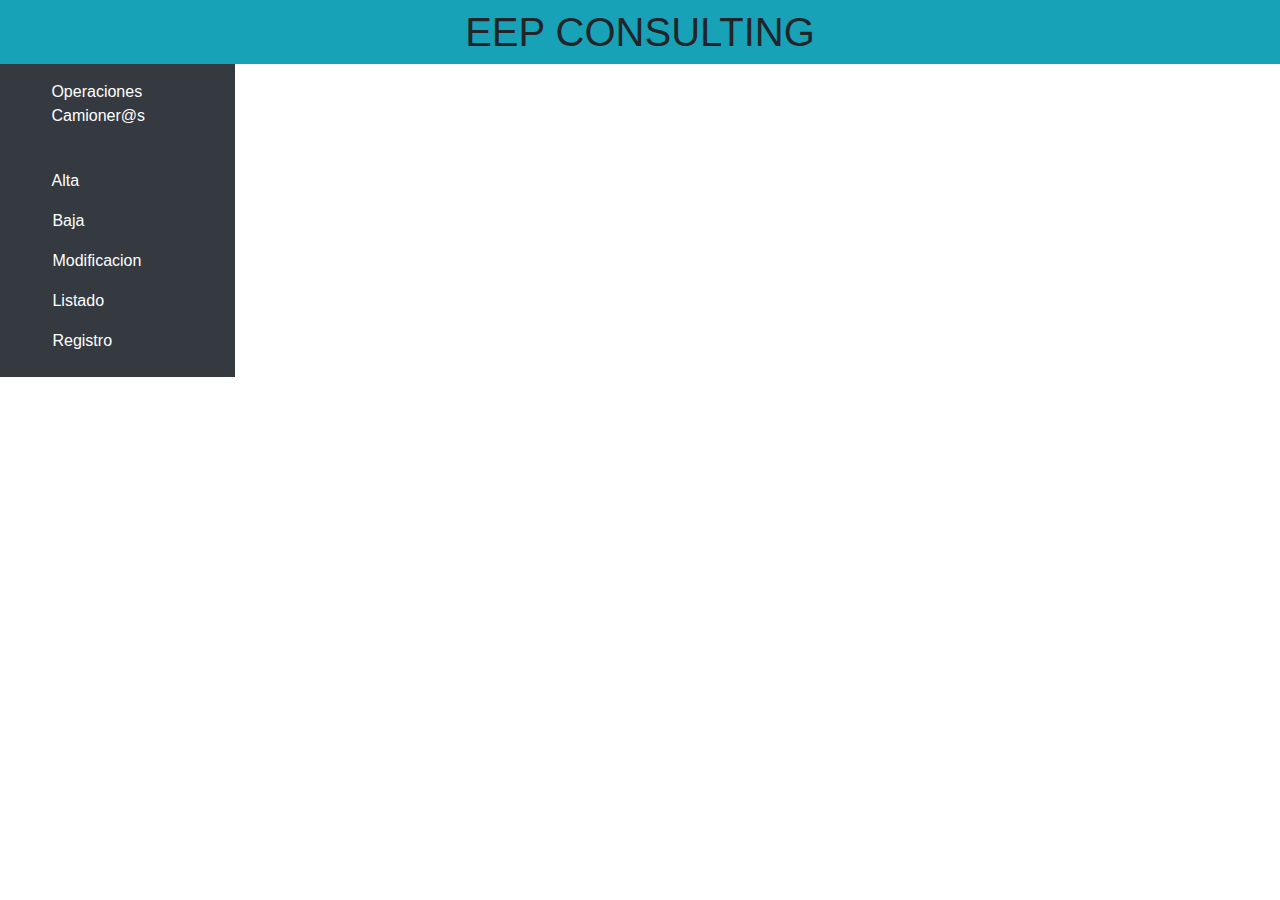
<file: src/main/resources/templates/index.html>
<!DOCTYPE html>
<html lang="en">
<head>
    <meta charset="UTF-8">
    <title>EEP CONSULTIN</title>
    <link href="../static/css/bootstrap.css" rel="stylesheet" th:href="@{/css/bootstrap.css}"/>
    <link href="../static/css/estilos.css" rel="stylesheet" th:href="@{/css/estilos.css}"/>
</head>
<body class="vh-100 d-flex flex-column">
<header>
        <h1 class="bg-info mb-0 text-center py-2">EEP CONSULTING</h1>
</header>
<main class="d-flex h-100">
    <nav class="d-flex flex-column flex-shrink-0 p-3 text-white bg-dark" style="width: 280px;">
        <a href="/" class="active d-flex align-items-center mb-3 mb-md-0 me-md-auto text-white text-decoration-none">
            <svg class="bi me-2" width="40" height="32"><use xlink:href="#bootstrap"/></svg>
            <span class="fs-4">Operaciones Camioner@s</span>
        </a>
        <hr>
        <ul class="nav nav-pills flex-column mb-auto">
            <li class="nav-item">
                <a href="/alta" class="nav-link text-white" aria-current="page">
                    <svg class="bi me-2" width="16" height="16"><use xlink:href="#home"/></svg>
                    Alta
                </a>
            </li>
            <li>
                <a href="/busqueda" class="nav-link text-white">
                    <svg class="bi me-2" width="16" height="16"><use xlink:href="#speedometer2"/></svg>
                    Baja
                </a>
            </li>
            <li>
                <a href="/busqueda" class="nav-link text-white">
                    <svg class="bi me-2" width="16" height="16"><use xlink:href="#table"/></svg>
                    Modificacion
                </a>
            </li>
            <li>
                <a href="/listado" class="nav-link text-white">
                    <svg class="bi me-2" width="16" height="16"><use xlink:href="#grid"/></svg>
                    Listado
                </a>
            </li>
            <li>
                <a href="/registro" class="nav-link text-white">
                    <svg class="bi me-2" width="16" height="16"><use xlink:href="#people-circle"/></svg>
                    Registro
                </a>
            </li>
        </ul>
    </nav>
    <div class="color-mods h-100 w-100">

    </div>
</main>
    <script src="https://ajax.googleapis.com/ajax/libs/jquery/1.12.4/jquery.min.js"></script>
    <script src="../static/js/bootstrap.js" th:href="@{/js/bootstrap.js}"></script>
</body>
</html>
</file>
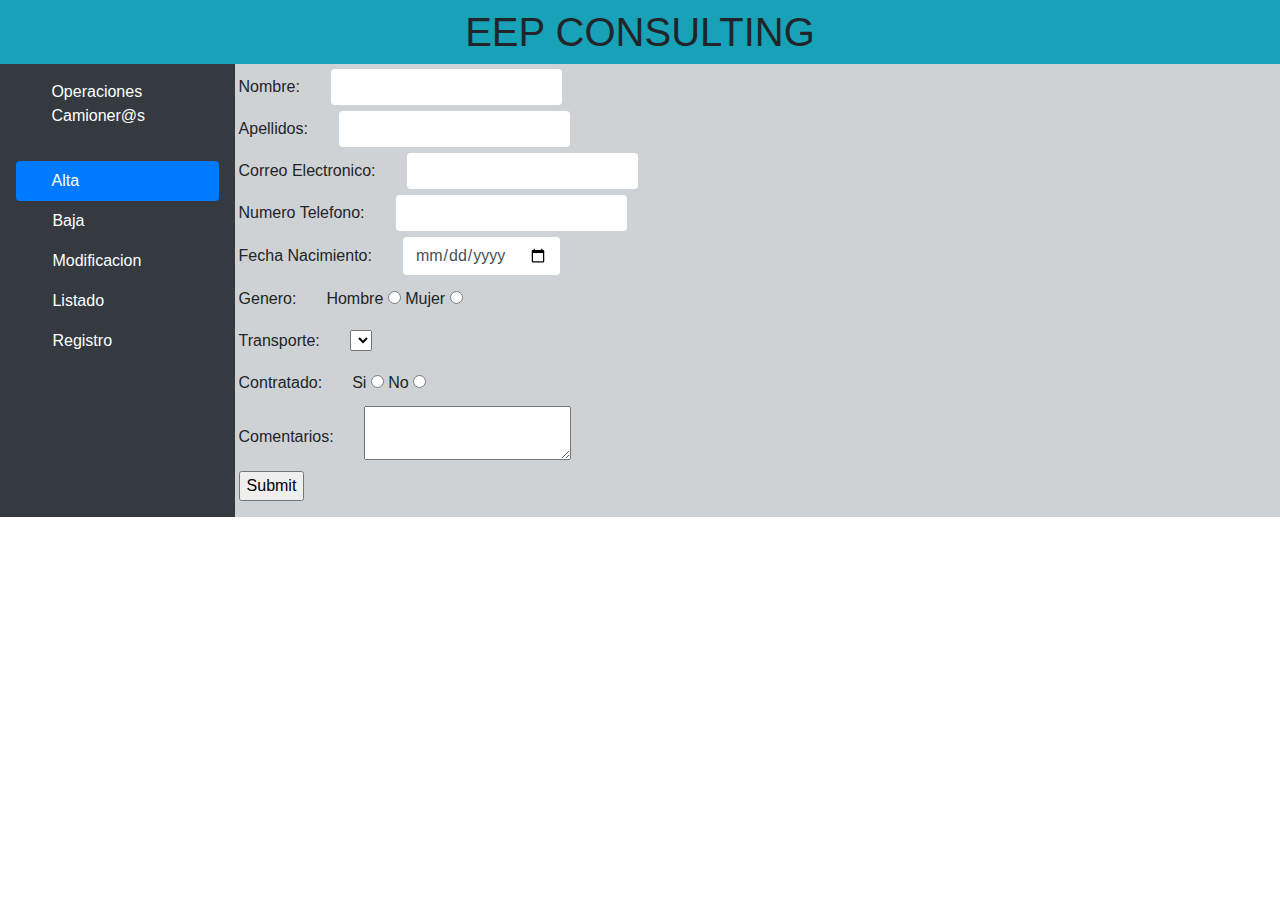
<file: src/main/resources/templates/alta.html>
<!DOCTYPE html>
<html lang="en">
<head>
    <meta charset="UTF-8">
    <title>EEP CONSULTIN</title>
    <link href="../static/css/bootstrap.css" rel="stylesheet" th:href="@{/css/bootstrap.css}"/>
    <link href="../static/css/estilos.css" rel="stylesheet" th:href="@{/css/estilos.css}"/>
</head>
<body class="vh-100 d-flex flex-column">
<header>
    <h1 class="bg-info mb-0 text-center py-2">EEP CONSULTING</h1>
</header>
<main class="d-flex h-100">
    <nav class="d-flex flex-column flex-shrink-0 p-3 text-white bg-dark" style="width: 280px;">
        <a href="/" class="active d-flex align-items-center mb-3 mb-md-0 me-md-auto text-white text-decoration-none">
            <svg class="bi me-2" width="40" height="32"><use xlink:href="#bootstrap"/></svg>
            <span class="fs-4">Operaciones Camioner@s</span>
        </a>
        <hr>
        <ul class="nav nav-pills flex-column mb-auto">
            <li class="nav-item">
                <a href="/alta" class="nav-link active" aria-current="page">
                    <svg class="bi me-2" width="16" height="16">
                        <use xlink:href="#home"/>
                    </svg>
                    Alta
                </a>
            </li>
            <li>
                <a href="/busqueda" class="nav-link text-white">
                    <svg class="bi me-2" width="16" height="16">
                        <use xlink:href="#speedometer2"/>
                    </svg>
                    Baja
                </a>
            </li>
            <li>
                <a href="/busqueda" class="nav-link text-white">
                    <svg class="bi me-2" width="16" height="16">
                        <use xlink:href="#table"/>
                    </svg>
                    Modificacion
                </a>
            </li>
            <li>
                <a href="/listado" class="nav-link text-white">
                    <svg class="bi me-2" width="16" height="16">
                        <use xlink:href="#grid"/>
                    </svg>
                    Listado
                </a>
            </li>
            <li>
                <a href="/registro" class="nav-link text-white">
                    <svg class="bi me-2" width="16" height="16">
                        <use xlink:href="#people-circle"/>
                    </svg>
                    Registro
                </a>
            </li>
        </ul>
    </nav>
    <div class="color-mods h-100 w-100">
        <form class="m-1" action="#" th:action="@{/mensajealta}" th:object="${camionero}" method="post">
            <div class="mb-1 row g-3 align-items-center">
                <div class="col-auto">
                    <label for="nombre" class="col-form-label">Nombre:</label>
                </div>
                <div class="col-auto">
                    <input id="nombre" class="form-control" type="text" th:field="*{nombre}">
                </div>
                <div class="col-auto">
                    <span th:if="${#fields.hasErrors('nombre')}" th:errors="*{nombre}" style="color: red"></span><br/>
                </div>
            </div>
            <div class="mb-1 row g-3 align-items-center">
                <div class="col-auto">
                    <label for="apellidos" class="col-form-label">Apellidos:</label>
                </div>
                <div class="col-auto">
                    <input id="apellidos" class="form-control" type="text" th:field="*{apellidos}">
                </div>
                <div class="col-auto">
                    <span th:if="${#fields.hasErrors('apellidos')}" th:errors="*{apellidos}" style="color: red"></span><br/>
                </div>
            </div>
            <div class="mb-1 row g-3 align-items-center">
                <div class="col-auto">
                    <label for="correo_electronico" class="col-form-label">Correo Electronico:</label>
                </div>
                <div class="col-auto">
                    <input id="correo_electronico" class="form-control" type="text" th:field="*{correo_electronico}">
                </div>
                <div class="col-auto">
                    <span th:if="${#fields.hasErrors('correo_electronico')}" th:errors="*{correo_electronico}" style="color: red"></span><br/>
                </div>
            </div>
            <div class="mb-1 row g-3 align-items-center">
                <div class="col-auto">
                    <label for="numero_telefono" class="col-form-label">Numero Telefono:</label>
                </div>
                <div class="col-auto">
                    <input id="numero_telefono" class="form-control" type="text" th:field="*{numero_telefono}">
                </div>
                <div class="col-auto">
                    <span th:if="${#fields.hasErrors('numero_telefono')}" th:errors="*{numero_telefono}" style="color: red"></span><br/>
                </div>
            </div>
            <div class="mb-1 row g-3 align-items-center">
                <div class="col-auto">
                    <label for="fecha_nacimiento" class="col-form-label">Fecha Nacimiento:</label>
                </div>
                <div class="col-auto">
                    <input id="fecha_nacimiento" class="form-control" type="date" th:field="*{fecha_nacimiento}">
                </div>
                <div class="col-auto">
                    <span th:if="${#fields.hasErrors('fecha_nacimiento')}" th:errors="*{fecha_nacimiento}" style="color: red"></span><br/>
                </div>
            </div>
            <div class="mb-1 row g-3 align-items-center">
                <div class="col-auto">
                    <label for="genero" class="col-form-label">Genero:</label>
                </div>
                <div class="col-auto">
                    Hombre <input id="genero" type="radio" value="Hombre" th:field="*{genero}"/>
                    Mujer  <input id="genero" type="radio" value="Mujer" th:field="*{genero}"/>
                </div>
                <div class="col-auto">
                    <span th:if="${#fields.hasErrors('genero')}" th:errors="*{genero}" style="color: red"></span><br/>
                </div>
            </div>
            <div class="mb-1 row g-3 align-items-center">
                <div class="col-auto">
                    <label for="transporte" class="col-form-label">Transporte:</label>
                </div>
                <div class="col-auto">
                    <select th:field="*{transporte}">
                        <option id="transporte" th:each="i : ${valoresTransporte}" th:value="${i}" th:text="${i}"></option>
                    </select>
                </div>
                <div class="col-auto">
                    <span th:if="${#fields.hasErrors('transporte')}" th:errors="*{transporte}" style="color: red"></span><br/>
                </div>
            </div>
            <div class="mb-1 row g-3 align-items-center">
                <div class="col-auto">
                    <label for="contratado" class="col-form-label">Contratado:</label>
                </div>
                <div class="col-auto">
                    Si <input id="contratado" type="radio" value="true" th:field="*{contratado}"/>
                    No <input id="contratado" type="radio" value="false" th:field="*{contratado}"/>
                </div>
                <div class="col-auto">
                    <span th:if="${#fields.hasErrors('contratado')}" th:errors="*{contratado}" style="color: red"></span><br/>
                </div>
            </div>
            <div class="mb-1 row g-3 align-items-center">
                <div class="col-auto">
                    <label for="comentarios" class="col-form-label">Comentarios:</label>
                </div>
                <div class="col-auto">
                    <textarea id="comentarios" th:field="*{comentarios}"></textarea>
                </div>
                <div class="col-auto">
                    <span th:if="${#fields.hasErrors('comentarios')}" th:errors="*{comentarios}" style="color: red"></span><br/>
                </div>
            </div>
            <p><input type="submit" value="Submit"/></p>
        </form>
    </div>
</main>
<script src="https://ajax.googleapis.com/ajax/libs/jquery/1.12.4/jquery.min.js"></script>
<script src="../static/js/bootstrap.js" th:href="@{/js/bootstrap.js}"></script>
</body>
</html>
</file>
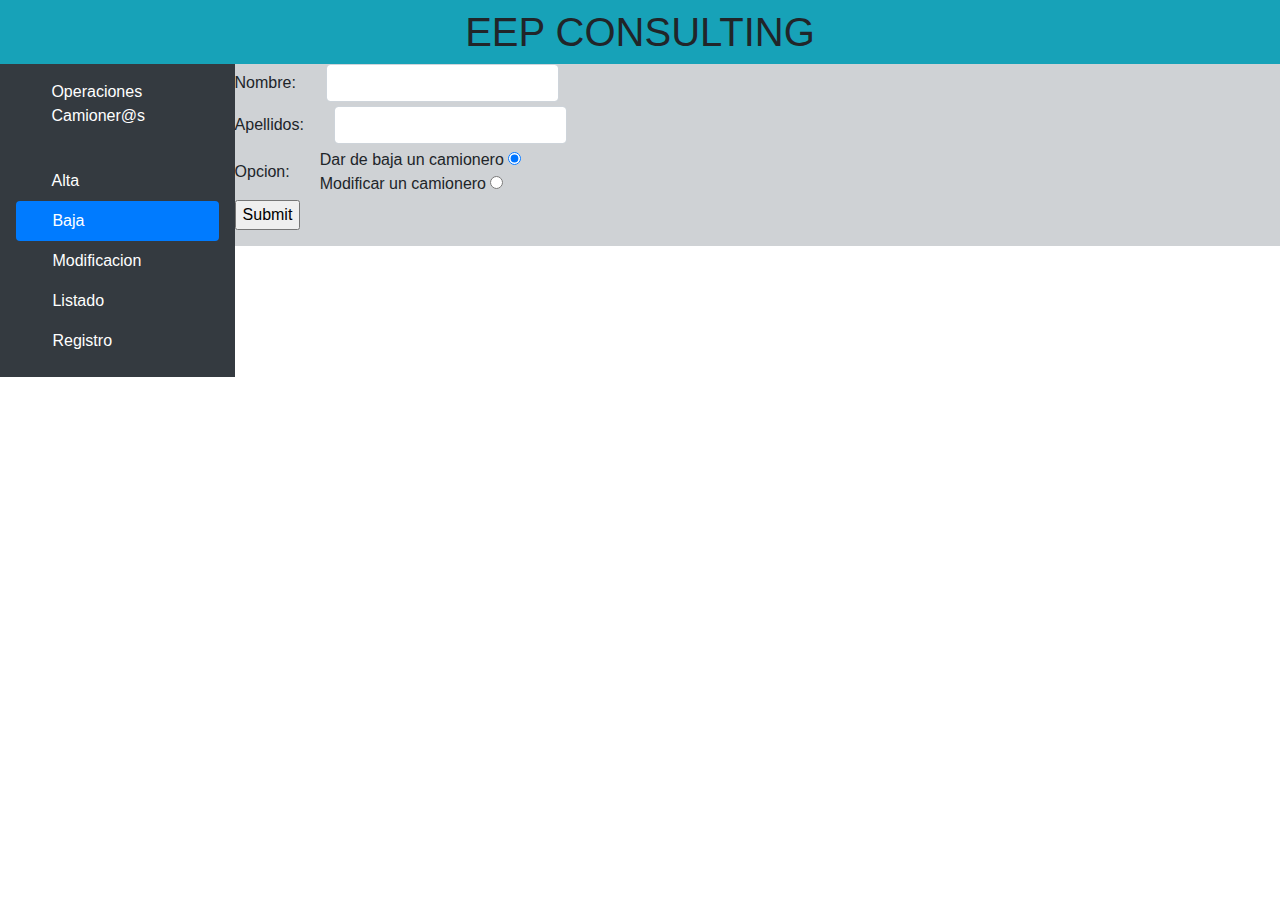
<file: src/main/resources/templates/busqueda.html>
<!DOCTYPE html>
<html lang="en">
<head>
    <meta charset="UTF-8">
    <title>EEP CONSULTIN</title>
    <link href="../static/css/bootstrap.css" rel="stylesheet" th:href="@{/css/bootstrap.css}"/>
    <link href="../static/css/estilos.css" rel="stylesheet" th:href="@{/css/estilos.css}"/>
</head>
<body class="vh-100 d-flex flex-column">
<header>
    <h1 class="bg-info mb-0 text-center py-2">EEP CONSULTING</h1>
</header>
<main class="d-flex h-100">
    <nav class="d-flex flex-column flex-shrink-0 p-3 text-white bg-dark" style="width: 280px;">
        <a href="/" class="active d-flex align-items-center mb-3 mb-md-0 me-md-auto text-white text-decoration-none">
            <svg class="bi me-2" width="40" height="32"><use xlink:href="#bootstrap"/></svg>
            <span class="fs-4">Operaciones Camioner@s</span>
        </a>
        <hr>
        <ul class="nav nav-pills flex-column mb-auto">
            <li class="nav-item">
                <a href="/alta" class="nav-link text-white" aria-current="page">
                    <svg class="bi me-2" width="16" height="16"><use xlink:href="#home"/></svg>
                    Alta
                </a>
            </li>
            <li>
                <a href="/busqueda" class="nav-link active text-white">
                    <svg class="bi me-2" width="16" height="16"><use xlink:href="#speedometer2"/></svg>
                    Baja
                </a>
            </li>
            <li>
                <a href="/busqueda" class="nav-link text-white">
                    <svg class="bi me-2" width="16" height="16"><use xlink:href="#table"/></svg>
                    Modificacion
                </a>
            </li>
            <li>
                <a href="/listado" class="nav-link text-white">
                    <svg class="bi me-2" width="16" height="16"><use xlink:href="#grid"/></svg>
                    Listado
                </a>
            </li>
            <li>
                <a href="/registro" class="nav-link text-white">
                    <svg class="bi me-2" width="16" height="16"><use xlink:href="#people-circle"/></svg>
                    Registro
                </a>
            </li>
        </ul>
    </nav>
    <div class="color-mods h-100 w-100">
        <form action="#" th:action="@{/busqueda}" th:object="${camionero}" method="post">
            <div class="mb-1 row g-3 align-items-center">
                <div class="col-auto">
                    <label for="nombre" class="col-form-label">Nombre:</label>
                </div>
                <div class="col-auto">
                    <input id="nombre" class="form-control" type="text" th:field="*{nombre}">
                </div>
                <div class="col-auto">
                    <span th:if="${#fields.hasErrors('nombre')}" th:errors="*{nombre}" style="color: red"></span><br/>
                </div>
            </div>
            <div class="mb-1 row g-3 align-items-center">
                <div class="col-auto">
                    <label for="apellidos" class="col-form-label">Apellidos:</label>
                </div>
                <div class="col-auto">
                    <input id="apellidos" class="form-control" type="text" th:field="*{apellidos}">
                </div>
                <div class="col-auto">
                    <span th:if="${#fields.hasErrors('apellidos')}" th:errors="*{apellidos}" style="color: red"></span><br/>
                </div>
            </div>
            <div class="mb-1 row g-3 align-items-center">
                <div class="col-auto">
                    <label for="opcion" class="col-form-label">Opcion:</label>
                </div>
                <div class="col-auto">
                    Dar de baja un camionero <input id="opcion" type="radio" value="true" th:name="eleccion" checked/><br>
                    Modificar un camionero   <input id="opcion" type="radio" value="false" th:name="eleccion"/>
                </div>
            </div>
            <p><input type="submit" value="Submit"/></p>
        </form>
    </div>
</main>
<script src="https://ajax.googleapis.com/ajax/libs/jquery/1.12.4/jquery.min.js"></script>
<script src="../static/js/bootstrap.js" th:href="@{/js/bootstrap.js}"></script>
</body>
</html>
</file>
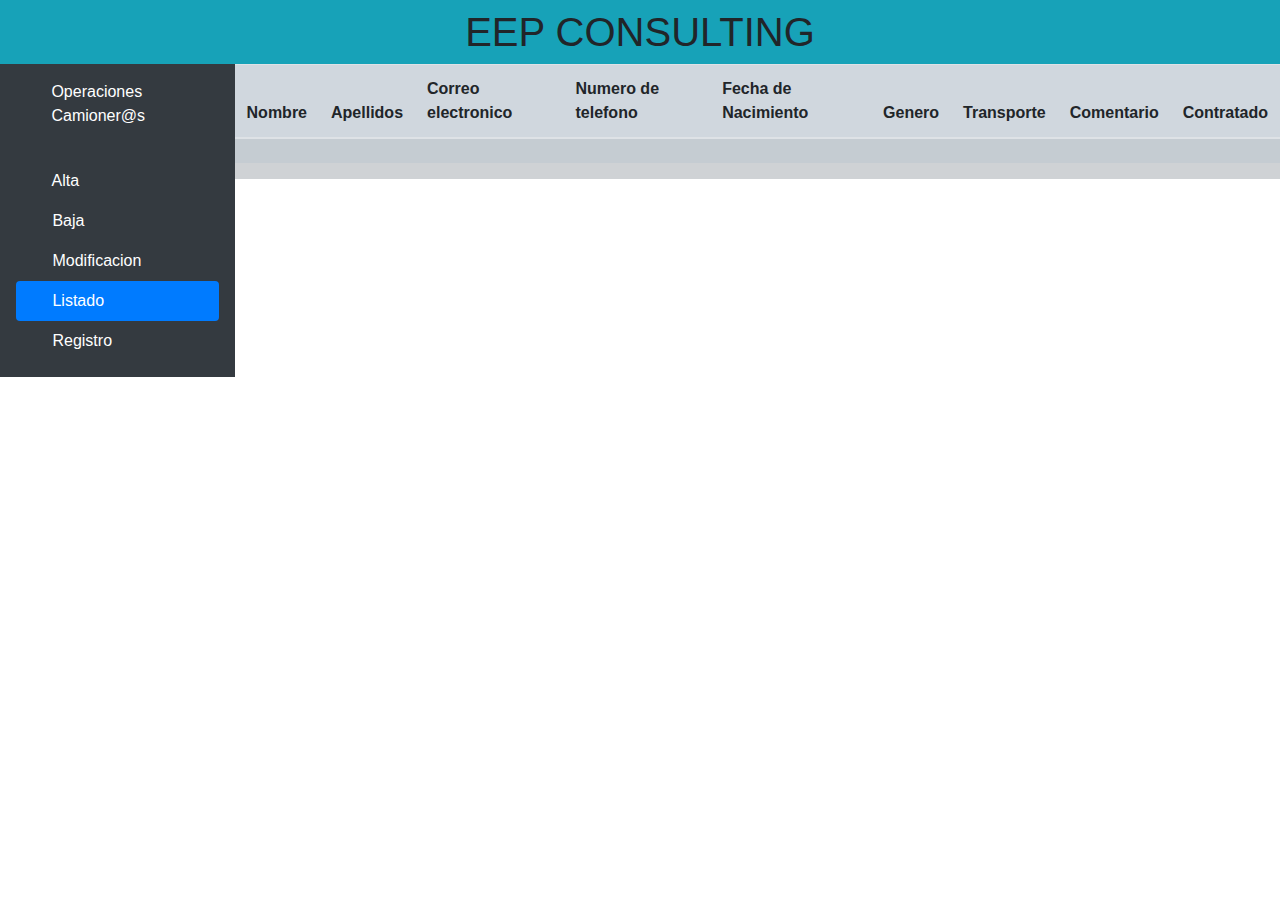
<file: src/main/resources/templates/listado.html>
<!DOCTYPE html>
<html lang="en" xmlns="http://www.w3.org/1999/xhtml" xmlns:th="http://www.thymeleaf.org">
<head>
    <meta charset="UTF-8">
    <title>EEP CONSULTIN</title>
    <link href="../static/css/bootstrap.css" rel="stylesheet" th:href="@{/css/bootstrap.css}"/>
    <link href="../static/css/estilos.css" rel="stylesheet" th:href="@{/css/estilos.css}"/>
</head>
<body class="vh-100 d-flex flex-column">
<header>
    <h1 class="bg-info mb-0 text-center py-2">EEP CONSULTING</h1>
</header>
<main class="d-flex h-100">
    <nav class="d-flex flex-column flex-shrink-0 p-3 text-white bg-dark" style="width: 280px;">
        <a href="/" class="active d-flex align-items-center mb-3 mb-md-0 me-md-auto text-white text-decoration-none">
            <svg class="bi me-2" width="40" height="32"><use xlink:href="#bootstrap"/></svg>
            <span class="fs-4">Operaciones Camioner@s</span>
        </a>
        <hr>
        <ul class="nav nav-pills flex-column mb-auto">
            <li class="nav-item">
                <a href="/alta" class="nav-link text-white" aria-current="page">
                    <svg class="bi me-2" width="16" height="16"><use xlink:href="#home"/></svg>
                    Alta
                </a>
            </li>
            <li>
                <a href="/busqueda" class="nav-link text-white">
                    <svg class="bi me-2" width="16" height="16"><use xlink:href="#speedometer2"/></svg>
                    Baja
                </a>
            </li>
            <li>
                <a href="/busqueda" class="nav-link text-white">
                    <svg class="bi me-2" width="16" height="16"><use xlink:href="#table"/></svg>
                    Modificacion
                </a>
            </li>
            <li>
                <a href="/listado" class="nav-link active text-white">
                    <svg class="bi me-2" width="16" height="16"><use xlink:href="#grid"/></svg>
                    Listado
                </a>
            </li>
            <li>
                <a href="/registro" class="nav-link text-white">
                    <svg class="bi me-2" width="16" height="16"><use xlink:href="#people-circle"/></svg>
                    Registro
                </a>
            </li>
        </ul>
    </nav>
    <div class="color-mods h-100 w-100">
        <table class="table table-striped color-tabla">
            <thead>
            <tr>
                <th>Nombre</th>
                <th>Apellidos</th>
                <th>Correo electronico</th>
                <th>Numero de telefono</th>
                <th>Fecha de Nacimiento</th>
                <th>Genero</th>
                <th>Transporte</th>
                <th>Comentario</th>
                <th>Contratado</th>
            </tr>
            </thead>
            <tr th:each="i : ${Camionero}">
                <td><span style="text-align: center" th:text="*{i.nombre}"></span></td>
                <td><span style="text-align: center" th:text="*{i.apellidos}"></span></td>
                <td><span style="text-align: center" th:text="*{i.correo_electronico}"></span></td>
                <td><span style="text-align: center" th:text="*{i.numero_telefono}"></span></td>
                <td><span style="text-align: center" th:text="*{i.fecha_nacimiento}"></span></td>
                <td><span style="text-align: center" th:text="*{i.genero}"></span></td>
                <td><span style="text-align: center" th:text="*{i.transporte}"></span></td>
                <td><span style="text-align: center" th:text="*{i.comentarios}"></span></td>
                <td><span style="text-align: center" th:text="*{i.contratado}"></span></td>
            </tr>
        </table>
    </div>
</main>
<script src="https://ajax.googleapis.com/ajax/libs/jquery/1.12.4/jquery.min.js"></script>
<script src="../static/js/bootstrap.js" th:href="@{/js/bootstrap.js}"></script>
</body>
</html>
</file>
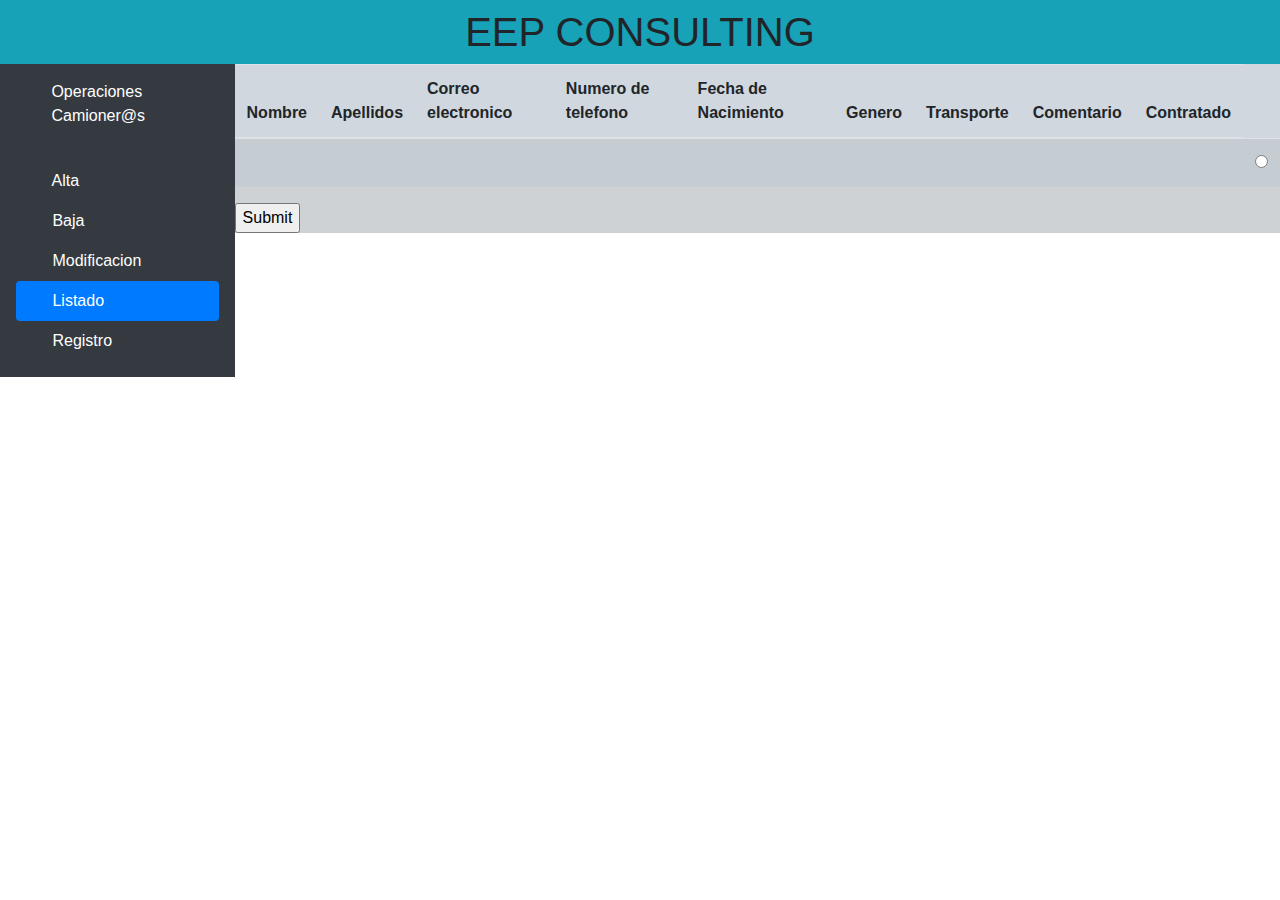
<file: src/main/resources/templates/listado_busqueda.html>
<!DOCTYPE html>
<html lang="en">
<head>
    <meta charset="UTF-8">
    <title>EEP CONSULTIN</title>
    <link href="../static/css/bootstrap.css" rel="stylesheet" th:href="@{/css/bootstrap.css}"/>
    <link href="../static/css/estilos.css" rel="stylesheet" th:href="@{/css/estilos.css}"/>
</head>
<body class="vh-100 d-flex flex-column">
<header>
    <h1 class="bg-info mb-0 text-center py-2">EEP CONSULTING</h1>
</header>
<main class="d-flex h-100">
    <nav class="d-flex flex-column flex-shrink-0 p-3 text-white bg-dark" style="width: 280px;">
        <a href="/" class="active d-flex align-items-center mb-3 mb-md-0 me-md-auto text-white text-decoration-none">
            <svg class="bi me-2" width="40" height="32">
                <use xlink:href="#bootstrap"/>
            </svg>
            <span class="fs-4">Operaciones Camioner@s</span>
        </a>
        <hr>
        <ul class="nav nav-pills flex-column mb-auto">
            <li class="nav-item">
                <a href="/alta" class="nav-link text-white" aria-current="page">
                    <svg class="bi me-2" width="16" height="16">
                        <use xlink:href="#home"/>
                    </svg>
                    Alta
                </a>
            </li>
            <li>
                <a href="/busqueda" class="nav-link text-white">
                    <svg class="bi me-2" width="16" height="16">
                        <use xlink:href="#speedometer2"/>
                    </svg>
                    Baja
                </a>
            </li>
            <li>
                <a href="/busqueda" class="nav-link text-white">
                    <svg class="bi me-2" width="16" height="16">
                        <use xlink:href="#table"/>
                    </svg>
                    Modificacion
                </a>
            </li>
            <li>
                <a href="/listado" class="nav-link active text-white">
                    <svg class="bi me-2" width="16" height="16">
                        <use xlink:href="#grid"/>
                    </svg>
                    Listado
                </a>
            </li>
            <li>
                <a href="/registro" class="nav-link text-white">
                    <svg class="bi me-2" width="16" height="16">
                        <use xlink:href="#people-circle"/>
                    </svg>
                    Registro
                </a>
            </li>
        </ul>
    </nav>
    <div class="color-mods h-100 w-100">
        <form action="#" th:action="@{/postlistado}" method="post">
            <table class="table table-striped color-tabla">
                <thead>
                <tr>
                    <th>Nombre</th>
                    <th>Apellidos</th>
                    <th>Correo electronico</th>
                    <th>Numero de telefono</th>
                    <th>Fecha de Nacimiento</th>
                    <th>Genero</th>
                    <th>Transporte</th>
                    <th>Comentario</th>
                    <th>Contratado</th>
                </tr>
                </thead>
                <tr th:each="i, iterator : ${Camionero}">
                    <td><span style="text-align: center" th:text="*{i.nombre}"></span></td>
                    <td><span style="text-align: center" th:text="*{i.apellidos}"></span></td>
                    <td><span style="text-align: center" th:text="*{i.correo_electronico}"></span></td>
                    <td><span style="text-align: center" th:text="*{i.numero_telefono}"></span></td>
                    <td><span style="text-align: center" th:text="*{i.fecha_nacimiento}"></span></td>
                    <td><span style="text-align: center" th:text="*{i.genero}"></span></td>
                    <td><span style="text-align: center" th:text="*{i.transporte}"></span></td>
                    <td><span style="text-align: center" th:text="*{i.comentarios}"></span></td>
                    <td><span style="text-align: center" th:text="*{i.contratado}"></span></td>

                    <td><input type="radio" th:value="${iterator.index}" th:name="seleccion"></td>
                </tr>
            </table>
            <input type="submit">
        </form>
    </div>
</main>
<script src="https://ajax.googleapis.com/ajax/libs/jquery/1.12.4/jquery.min.js"></script>
<script src="../static/js/bootstrap.js" th:href="@{/js/bootstrap.js}"></script>
</body>
</html>
</file>
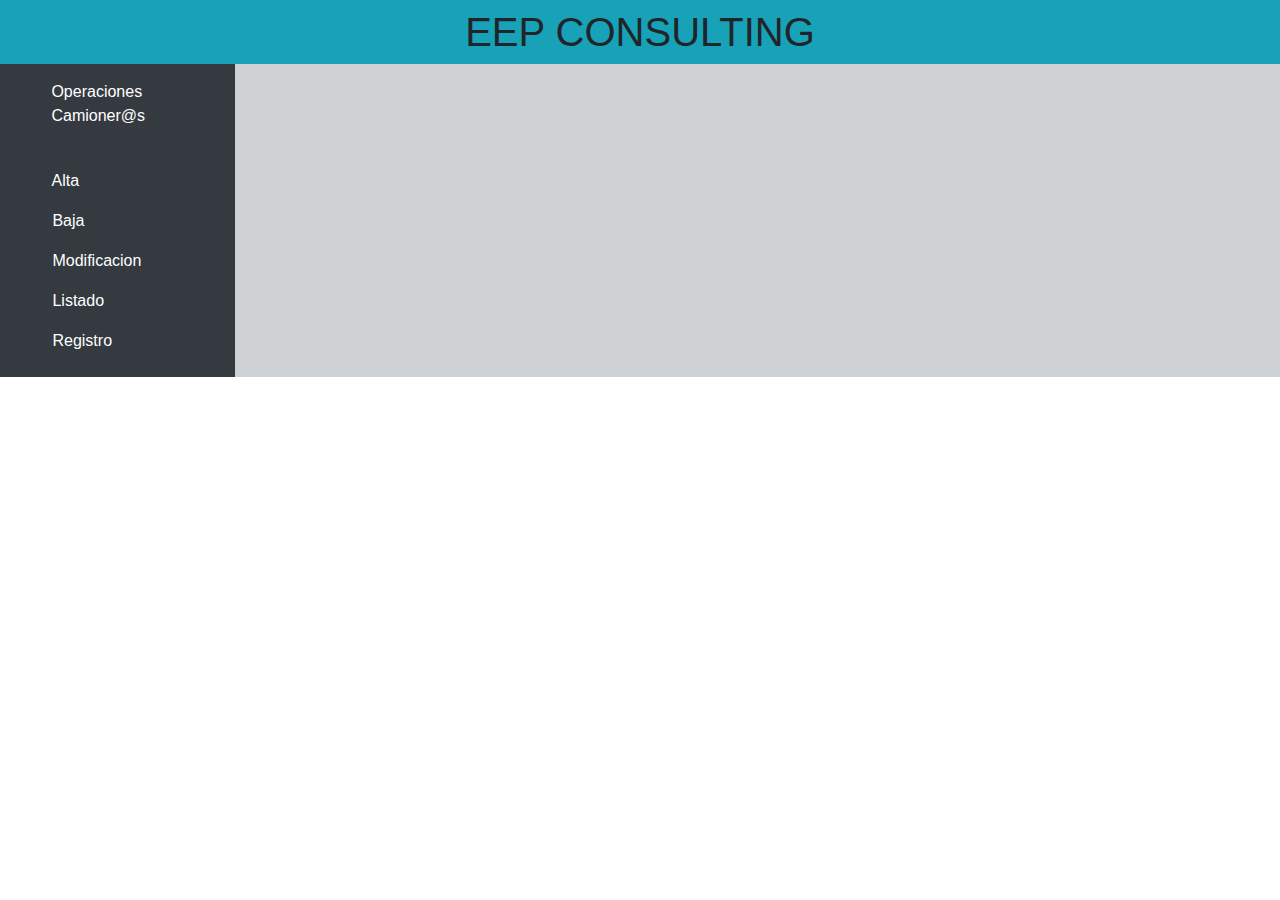
<file: src/main/resources/templates/mensaje_usuarios.html>
<!DOCTYPE html>
<html lang="en">
<head>
    <meta charset="UTF-8">
    <title>EEP CONSULTIN</title>
    <link href="../static/css/bootstrap.css" rel="stylesheet" th:href="@{/css/bootstrap.css}"/>
    <link href="../static/css/estilos.css" rel="stylesheet" th:href="@{/css/estilos.css}"/>
</head>
<body class="vh-100 d-flex flex-column">
<header>
    <h1 class="bg-info mb-0 text-center py-2">EEP CONSULTING</h1>
</header>
<main class="d-flex h-100">
    <nav class="d-flex flex-column flex-shrink-0 p-3 text-white bg-dark h-100" style="width: 280px;">
        <a href="/" class="active d-flex align-items-center mb-3 mb-md-0 me-md-auto text-white text-decoration-none">
            <svg class="bi me-2" width="40" height="32">
                <use xlink:href="#bootstrap"/>
            </svg>
            <span class="fs-4">Operaciones Camioner@s</span>
        </a>
        <hr>
        <ul class="nav nav-pills flex-column mb-auto">
            <li class="nav-item">
                <a href="/alta" class="nav-link text-white" aria-current="page">
                    <svg class="bi me-2" width="16" height="16">
                        <use xlink:href="#home"/>
                    </svg>
                    Alta
                </a>
            </li>
            <li>
                <a href="/busqueda" class="nav-link text-white">
                    <svg class="bi me-2" width="16" height="16">
                        <use xlink:href="#speedometer2"/>
                    </svg>
                    Baja
                </a>
            </li>
            <li>
                <a href="/busqueda" class="nav-link text-white">
                    <svg class="bi me-2" width="16" height="16">
                        <use xlink:href="#table"/>
                    </svg>
                    Modificacion
                </a>
            </li>
            <li>
                <a href="/listado" class="nav-link text-white">
                    <svg class="bi me-2" width="16" height="16">
                        <use xlink:href="#grid"/>
                    </svg>
                    Listado
                </a>
            </li>
            <li>
                <a href="/registro" class="nav-link text-white">
                    <svg class="bi me-2" width="16" height="16">
                        <use xlink:href="#people-circle"/>
                    </svg>
                    Registro
                </a>
            </li>
        </ul>
    </nav>
    <div class="color-mods w-100 tabla">
        <h1 style="text-align: center"><span th:text="${mensaje}"></span></h1>
    </div>
</main>
<script src="https://ajax.googleapis.com/ajax/libs/jquery/1.12.4/jquery.min.js"></script>
<script src="../static/js/bootstrap.js" th:href="@{/js/bootstrap.js}"></script>
</body>
</html>
</file>
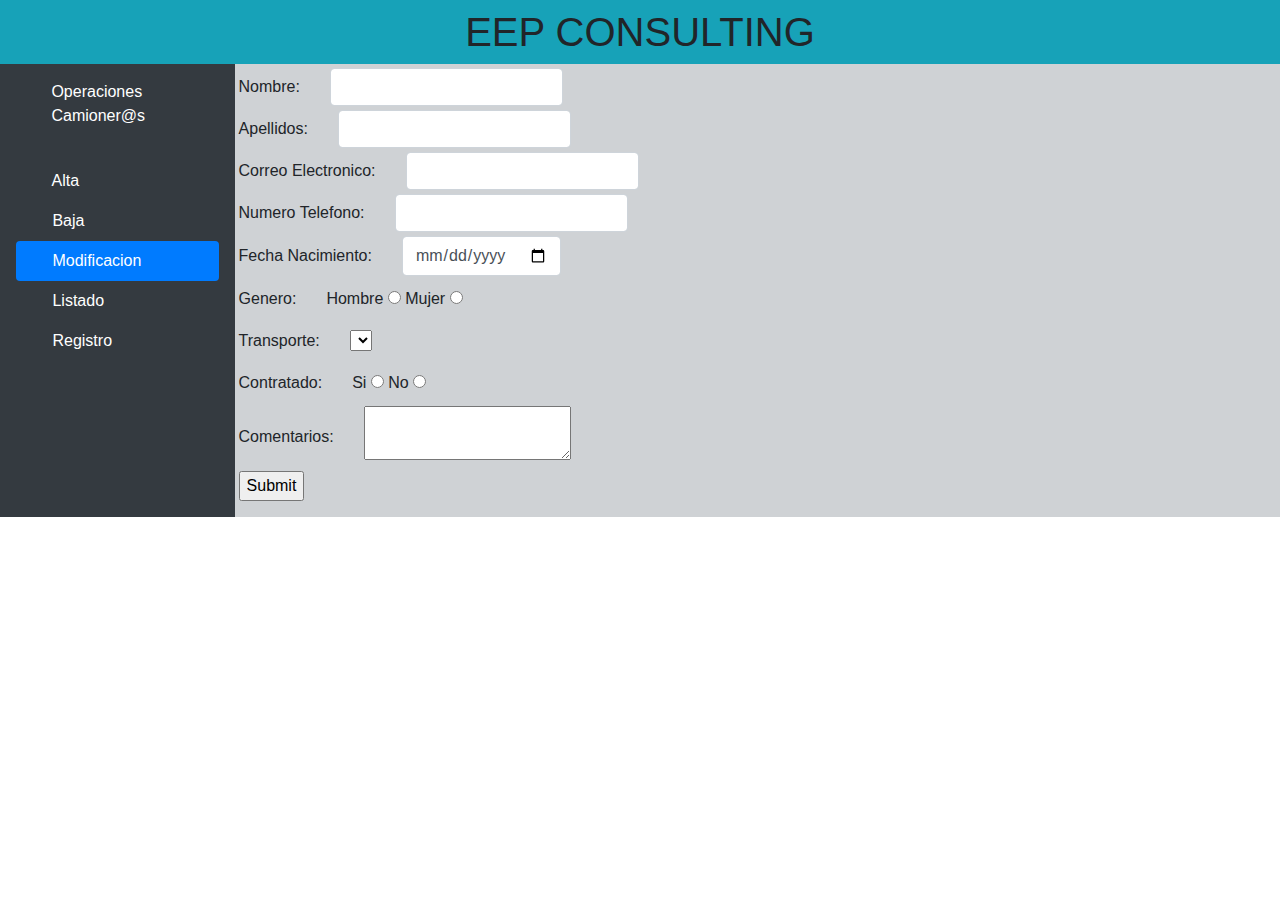
<file: src/main/resources/templates/modificacion.html>
<!DOCTYPE html>
<html lang="en">
<head>
    <meta charset="UTF-8">
    <title>EEP CONSULTIN</title>
    <link href="../static/css/bootstrap.css" rel="stylesheet" th:href="@{/css/bootstrap.css}"/>
    <link href="../static/css/estilos.css" rel="stylesheet" th:href="@{/css/estilos.css}"/>
</head>
<body class="vh-100 d-flex flex-column">
<header>
    <h1 class="bg-info mb-0 text-center py-2">EEP CONSULTING</h1>
</header>
<main class="d-flex h-100">
    <nav class="d-flex flex-column flex-shrink-0 p-3 text-white bg-dark" style="width: 280px;">
        <a href="/" class="active d-flex align-items-center mb-3 mb-md-0 me-md-auto text-white text-decoration-none">
            <svg class="bi me-2" width="40" height="32"><use xlink:href="#bootstrap"/></svg>
            <span class="fs-4">Operaciones Camioner@s</span>
        </a>
        <hr>
        <ul class="nav nav-pills flex-column mb-auto">
            <li class="nav-item">
                <a href="/alta" class="nav-link text-white" aria-current="page">
                    <svg class="bi me-2" width="16" height="16">
                        <use xlink:href="#home"/>
                    </svg>
                    Alta
                </a>
            </li>
            <li>
                <a href="/busqueda" class="nav-link text-white">
                    <svg class="bi me-2" width="16" height="16">
                        <use xlink:href="#speedometer2"/>
                    </svg>
                    Baja
                </a>
            </li>
            <li>
                <a href="/busqueda" class="nav-link text-white active">
                    <svg class="bi me-2" width="16" height="16">
                        <use xlink:href="#table"/>
                    </svg>
                    Modificacion
                </a>
            </li>
            <li>
                <a href="/listado" class="nav-link text-white">
                    <svg class="bi me-2" width="16" height="16">
                        <use xlink:href="#grid"/>
                    </svg>
                    Listado
                </a>
            </li>
            <li>
                <a href="/registro" class="nav-link text-white">
                    <svg class="bi me-2" width="16" height="16">
                        <use xlink:href="#people-circle"/>
                    </svg>
                    Registro
                </a>
            </li>
        </ul>
    </nav>
    <div class="color-mods h-100 w-100">
        <form class="m-1" action="#" th:action="@{/mesajemods}" th:object="${camionero}" method="post">
            <div class="mb-1 row g-3 align-items-center">
                <div class="col-auto">
                    <label for="nombre" class="col-form-label">Nombre:</label>
                </div>
                <div class="col-auto">
                    <input id="nombre" class="form-control" type="text" th:field="*{nombre}">
                </div>
                <div class="col-auto">
                    <span th:if="${#fields.hasErrors('nombre')}" th:errors="*{nombre}" style="color: red"></span><br/>
                </div>
            </div>
            <div class="mb-1 row g-3 align-items-center">
                <div class="col-auto">
                    <label for="apellidos" class="col-form-label">Apellidos:</label>
                </div>
                <div class="col-auto">
                    <input id="apellidos" class="form-control" type="text" th:field="*{apellidos}">
                </div>
                <div class="col-auto">
                    <span th:if="${#fields.hasErrors('apellidos')}" th:errors="*{apellidos}" style="color: red"></span><br/>
                </div>
            </div>
            <div class="mb-1 row g-3 align-items-center">
                <div class="col-auto">
                    <label for="correo_electronico" class="col-form-label">Correo Electronico:</label>
                </div>
                <div class="col-auto">
                    <input id="correo_electronico" class="form-control" type="text" th:field="*{correo_electronico}">
                </div>
                <div class="col-auto">
                    <span th:if="${#fields.hasErrors('correo_electronico')}" th:errors="*{correo_electronico}" style="color: red"></span><br/>
                </div>
            </div>
            <div class="mb-1 row g-3 align-items-center">
                <div class="col-auto">
                    <label for="numero_telefono" class="col-form-label">Numero Telefono:</label>
                </div>
                <div class="col-auto">
                    <input id="numero_telefono" class="form-control" type="text" th:field="*{numero_telefono}">
                </div>
                <div class="col-auto">
                    <span th:if="${#fields.hasErrors('numero_telefono')}" th:errors="*{numero_telefono}" style="color: red"></span><br/>
                </div>
            </div>
            <div class="mb-1 row g-3 align-items-center">
                <div class="col-auto">
                    <label for="fecha_nacimiento" class="col-form-label">Fecha Nacimiento:</label>
                </div>
                <div class="col-auto">
                    <input id="fecha_nacimiento" class="form-control" type="date" th:field="*{fecha_nacimiento}">
                </div>
                <div class="col-auto">
                    <span th:if="${#fields.hasErrors('fecha_nacimiento')}" th:errors="*{fecha_nacimiento}" style="color: red"></span><br/>
                </div>
            </div>
            <div class="mb-1 row g-3 align-items-center">
                <div class="col-auto">
                    <label for="genero" class="col-form-label">Genero:</label>
                </div>
                <div class="col-auto">
                    Hombre <input id="genero" type="radio" value="Hombre" th:field="*{genero}"/>
                    Mujer  <input id="genero" type="radio" value="Mujer" th:field="*{genero}"/>
                </div>
                <div class="col-auto">
                    <span th:if="${#fields.hasErrors('genero')}" th:errors="*{genero}" style="color: red"></span><br/>
                </div>
            </div>
            <div class="mb-1 row g-3 align-items-center">
                <div class="col-auto">
                    <label for="transporte" class="col-form-label">Transporte:</label>
                </div>
                <div class="col-auto">
                    <select th:field="*{transporte}">
                        <option id="transporte" th:each="i : ${valoresTransporte}" th:value="${i}" th:text="${i}"></option>
                    </select>
                </div>
                <div class="col-auto">
                    <span th:if="${#fields.hasErrors('transporte')}" th:errors="*{transporte}" style="color: red"></span><br/>
                </div>
            </div>
            <div class="mb-1 row g-3 align-items-center">
                <div class="col-auto">
                    <label for="contratado" class="col-form-label">Contratado:</label>
                </div>
                <div class="col-auto">
                    Si <input id="contratado" type="radio" value="true" th:field="*{contratado}"/>
                    No <input id="contratado" type="radio" value="false" th:field="*{contratado}"/>
                </div>
                <div class="col-auto">
                    <span th:if="${#fields.hasErrors('contratado')}" th:errors="*{contratado}" style="color: red"></span><br/>
                </div>
            </div>
            <div class="mb-1 row g-3 align-items-center">
                <div class="col-auto">
                    <label for="comentarios" class="col-form-label">Comentarios:</label>
                </div>
                <div class="col-auto">
                    <textarea id="comentarios" th:field="*{comentarios}"></textarea>
                </div>
                <div class="col-auto">
                    <span th:if="${#fields.hasErrors('comentarios')}" th:errors="*{comentarios}" style="color: red"></span><br/>
                </div>
            </div>
            <p><input type="submit" value="Submit"/></p>
        </form>
    </div>
</main>
<script src="https://ajax.googleapis.com/ajax/libs/jquery/1.12.4/jquery.min.js"></script>
<script src="../static/js/bootstrap.js" th:href="@{/js/bootstrap.js}"></script>
</body>
</html>
</file>
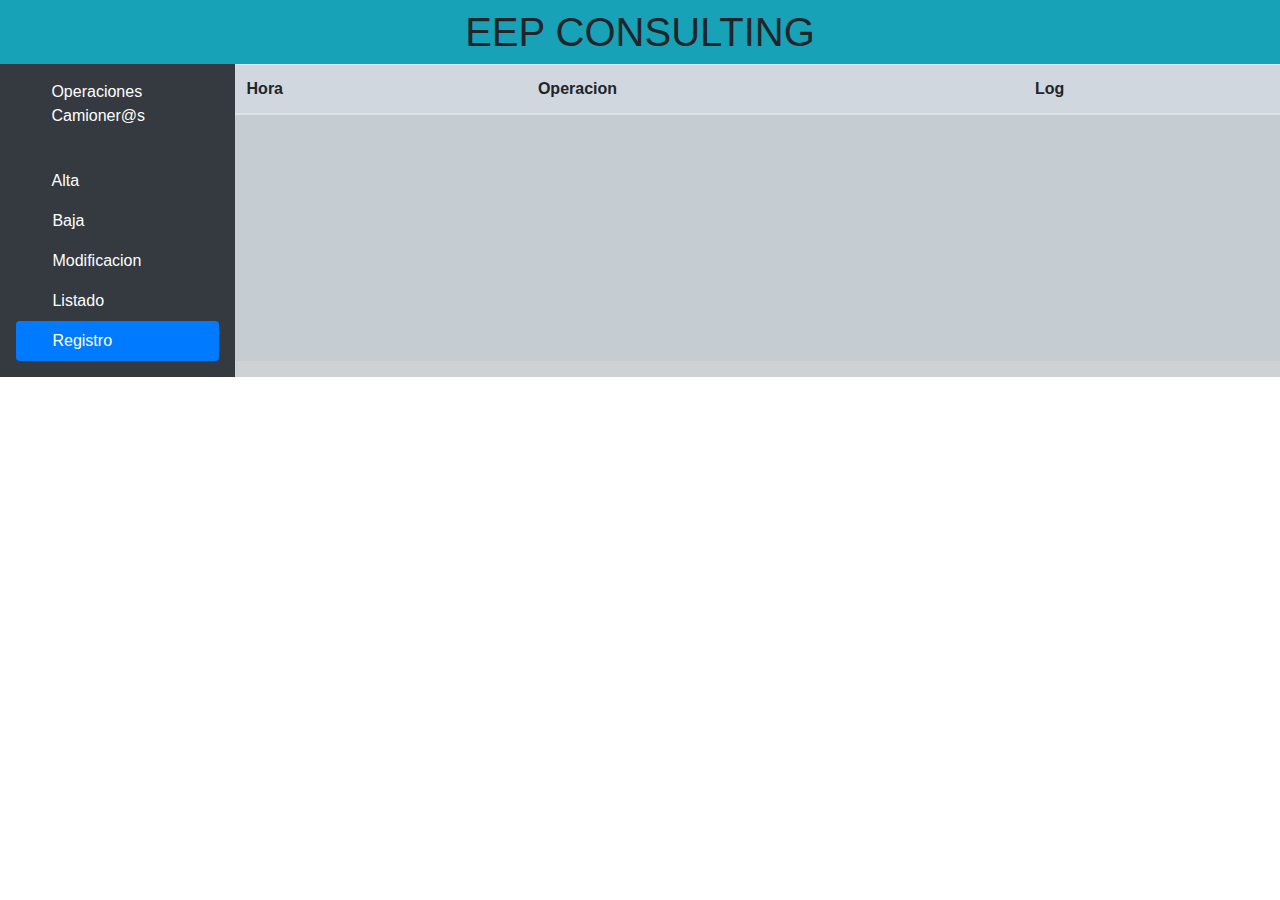
<file: src/main/resources/templates/registro.html>
<!DOCTYPE html>
<html lang="en">
<head>
    <meta charset="UTF-8">
    <title>EEP CONSULTIN</title>
    <link href="../static/css/bootstrap.css" rel="stylesheet" th:href="@{/css/bootstrap.css}"/>
    <link href="../static/css/estilos.css" rel="stylesheet" th:href="@{/css/estilos.css}"/>
</head>
<body class="vh-100 d-flex flex-column">
<header>
    <h1 class="bg-info mb-0 text-center py-2">EEP CONSULTING</h1>
</header>
<main class="d-flex h-100">
    <nav class="d-flex flex-column flex-shrink-0 p-3 text-white bg-dark h-100" style="width: 280px;">
        <a href="/" class="active d-flex align-items-center mb-3 mb-md-0 me-md-auto text-white text-decoration-none">
            <svg class="bi me-2" width="40" height="32">
                <use xlink:href="#bootstrap"/>
            </svg>
            <span class="fs-4">Operaciones Camioner@s</span>
        </a>
        <hr>
        <ul class="nav nav-pills flex-column mb-auto">
            <li class="nav-item">
                <a href="/alta" class="nav-link text-white" aria-current="page">
                    <svg class="bi me-2" width="16" height="16">
                        <use xlink:href="#home"/>
                    </svg>
                    Alta
                </a>
            </li>
            <li>
                <a href="/busqueda" class="nav-link text-white">
                    <svg class="bi me-2" width="16" height="16">
                        <use xlink:href="#speedometer2"/>
                    </svg>
                    Baja
                </a>
            </li>
            <li>
                <a href="/busqueda" class="nav-link text-white">
                    <svg class="bi me-2" width="16" height="16">
                        <use xlink:href="#table"/>
                    </svg>
                    Modificacion
                </a>
            </li>
            <li>
                <a href="/listado" class="nav-link text-white">
                    <svg class="bi me-2" width="16" height="16">
                        <use xlink:href="#grid"/>
                    </svg>
                    Listado
                </a>
            </li>
            <li>
                <a href="/registro" class="nav-link active text-white">
                    <svg class="bi me-2" width="16" height="16">
                        <use xlink:href="#people-circle"/>
                    </svg>
                    Registro
                </a>
            </li>
        </ul>
    </nav>
    <div class="color-mods w-100 tabla d-flex">
        <table class="table table-striped color-tabla">
            <thead class="headth">
            <tr>
                <th>Hora</th>
                <th>Operacion</th>
                <th>Log</th>
            </tr>
            </thead>
            <tbody>
                <tr th:each="i : ${registro}">
                    <td><span style="text-align: center" th:text="*{i.hora}"></span></td>
                    <td><span style="text-align: center" th:text="*{i.operacion}"></span></td>
                    <td><span style="text-align: center" th:text="*{i.log}"></span></td>
                </tr>
            </tbody>
        </table>
    </div>
</main>
<script src="https://ajax.googleapis.com/ajax/libs/jquery/1.12.4/jquery.min.js"></script>
<script src="../static/js/bootstrap.js" th:href="@{/js/bootstrap.js}"></script>
</body>
</html>
</file>
